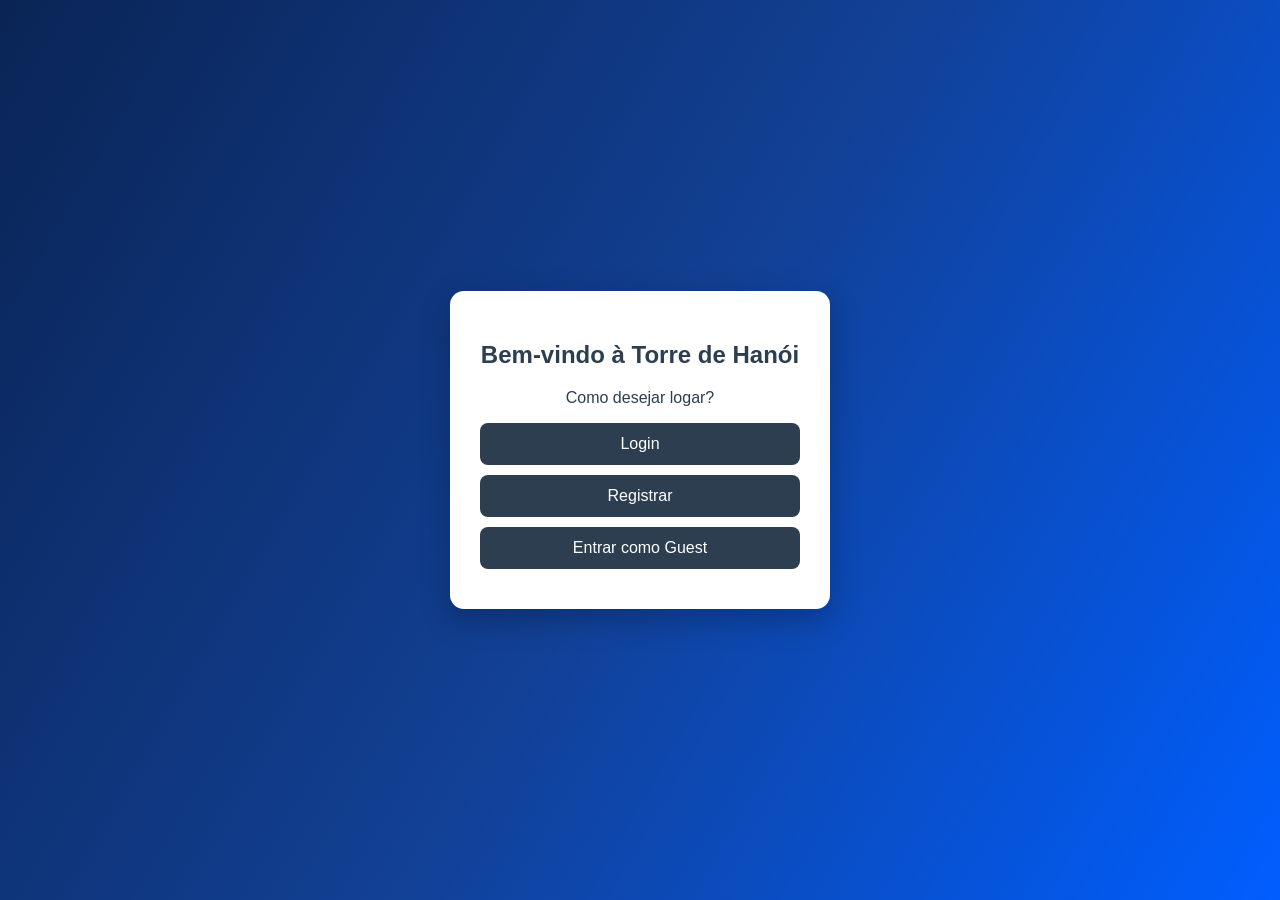
<file: index.html>
<!DOCTYPE html>
<html lang="pt-BR">

<head>
    <meta charset="UTF-8">
    <title>Torre de Hanói - Login</title>
    <link rel="stylesheet" href="Css/login.css">
</head>

<body>
    <div id="tela-entrada">
        <div class="modal-entrada">
            <h2>Bem-vindo à Torre de Hanói</h2>
            <div id="login-message" class="login-message"></div>
            <p>Como desejar logar?</p>

            <button id="btn-login" type="button" onclick="abrirModalLogin()">Login</button>
            <button id="btn-registro" type="button" onclick="abrirModalRegistro()">Registrar</button>
            <button id="btn-guest" type="button" onclick="abrirModalGuest()">Entrar como Guest</button>
        </div>
    </div>

    <div id="modal-overlay" class="modal-overlay hidden" role="dialog" aria-modal="true" aria-labelledby="modal-title">
        <div class="modal-box">
            <h3 id="modal-title">Ação</h3>
            <p id="modal-description" class="modal-description">Informe os dados para continuar.</p>
            <form id="modal-form" class="modal-form">
                <input id="modal-input" type="text" placeholder="Digite aqui" />
                <div class="modal-actions">
                    <button type="button" id="modal-cancel" class="btn-secondary">Cancelar</button>
                    <button type="submit" id="modal-submit" class="btn-primary">Continuar</button>
                </div>
            </form>
        </div>
    </div>

    <script src="Js/login.js"></script>
</body>
</html>
</file>
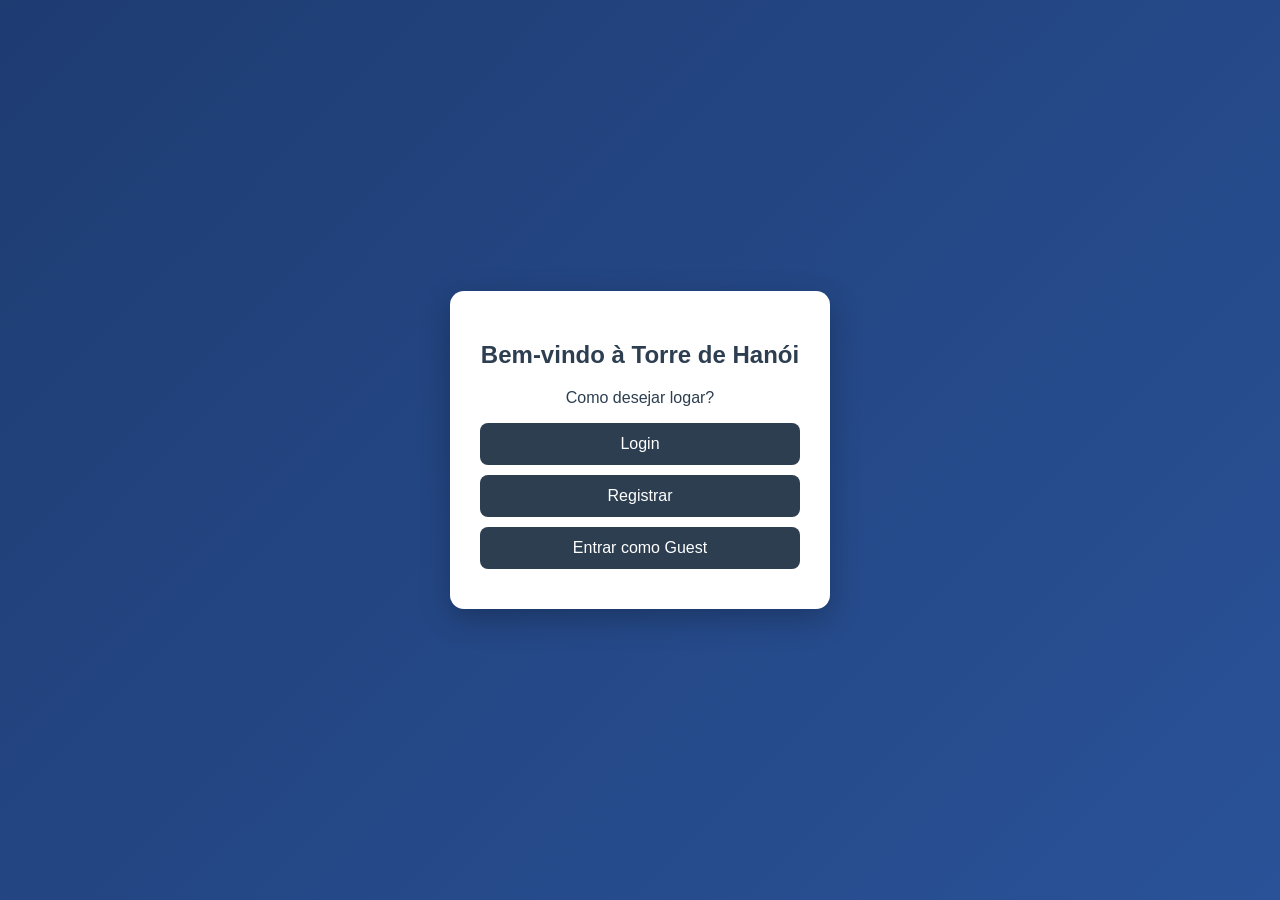
<file: game.html>
<!DOCTYPE html>
<html lang="pt-BR">

<head>
    <meta charset="UTF-8">
    <title>Torre de Hanói</title>
    <link rel="stylesheet" href="torres.css">
    <link rel="stylesheet" href="historico.css">
</head>


<body>

    <div class="cabecalho-jogo">
        <h2>Torre de Hanói</h2>
        <div id="display-jogador">Carregando usuário...</div>
    </div>

    <div id="main-container">
        <!-------- Torres -------->
        <div id="g">
            <div class="c" id="c0"></div>
            <div class="c" id="c1"></div>
            <div class="c" id="c2"></div>
        </div>
        <!-- ------------------ -->

            <!-- botões e historico -->        <div id="panel">
            <div class="controles">
                <button id="btn-replay" type="button" onclick="abrirModalReplay()">▶ Replay</button>
                <button id="btn-reset" type="button" onclick="abrirModalReset()">Reiniciar</button>
                <button id="btn-sair" type="button" onclick="abrirModalSair()">Sair</button>
            </div>

            <div id="history-box">
                <div class="historico" id="empty-msg">Nenhuma jogada realizada</div>
            </div>
        </div>
        <!-- ------------------ -->
    </div>


    <!-- mensagem de quando ganha -->
    <h2 id="m" class="mensage-vitoria"></h2>

    


    <div id="modal-overlay" class="modal-overlay hidden">
        <div class="modal-box">
            <h3 id="modal-title">Ação</h3>
            <p id="modal-description"></p>
            <div class="modal-actions">
                <button type="button" id="modal-cancel" class="btn-secondary">Cancelar</button>
                <button type="button" id="modal-confirm" class="btn-primary">Confirmar</button>
            </div>
        </div>
    </div>

    <script src="backend.js"></script>
</body>
</html>
</file>
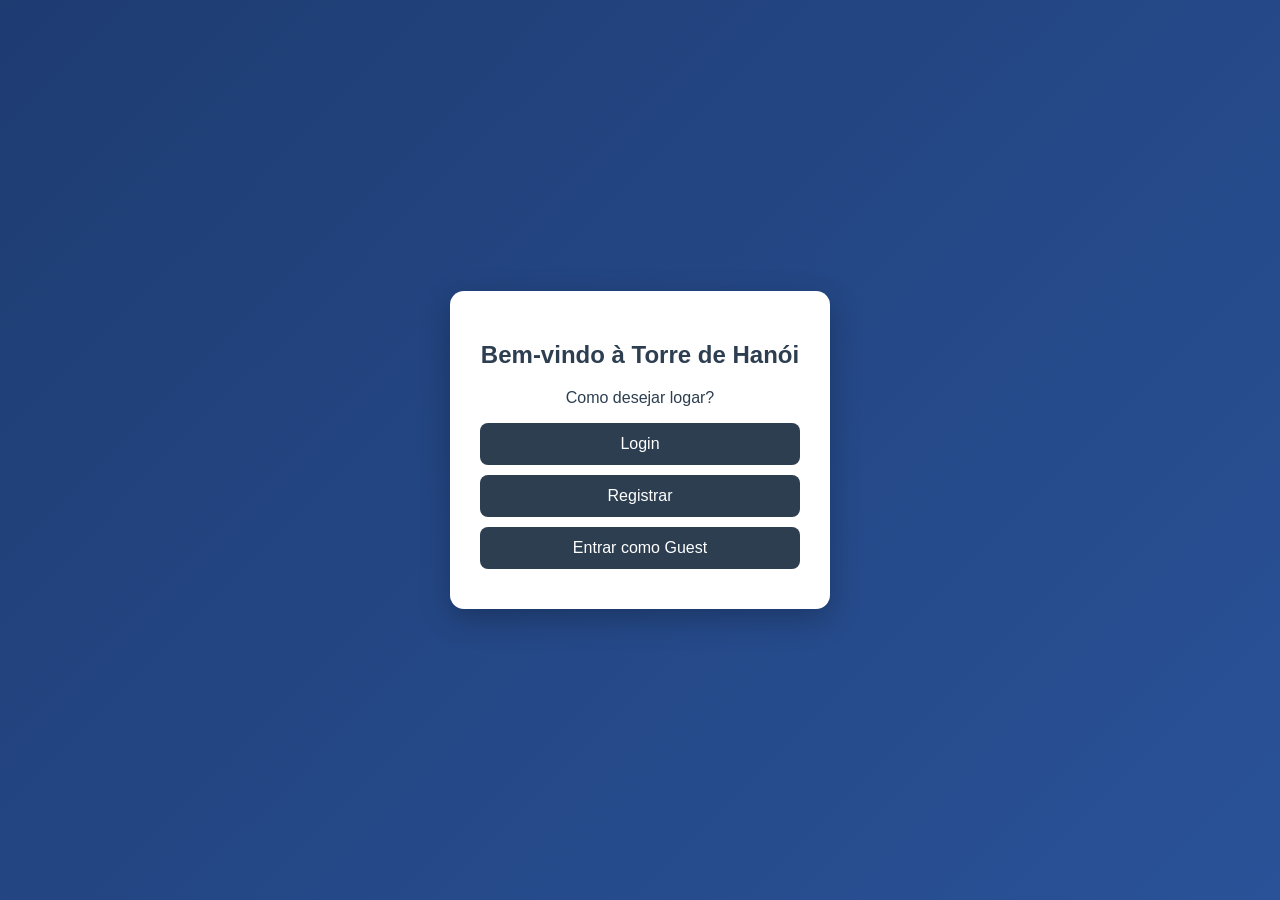
<file: login.html>
<!DOCTYPE html>
<html lang="pt-BR">

<head>
    <meta charset="UTF-8">
    <title>Torre de Hanói - Login</title>
    <link rel="stylesheet" href="login.css">
</head>

<body>
    <div id="tela-entrada">
        <div class="modal-entrada">
            <h2>Bem-vindo à Torre de Hanói</h2>
            <div id="login-message" class="login-message"></div>
            <p>Como desejar logar?</p>

            <button id="btn-login" type="button" onclick="abrirModalLogin()">Login</button>
            <button id="btn-registro" type="button" onclick="abrirModalRegistro()">Registrar</button>
            <button id="btn-guest" type="button" onclick="abrirModalGuest()">Entrar como Guest</button>
        </div>
    </div>

    <div id="modal-overlay" class="modal-overlay hidden" role="dialog" aria-modal="true" aria-labelledby="modal-title">
        <div class="modal-box">
            <h3 id="modal-title">Ação</h3>
            <p id="modal-description" class="modal-description">Informe os dados para continuar.</p>
            <form id="modal-form" class="modal-form">
                <input id="modal-input" type="text" placeholder="Digite aqui" />
                <div class="modal-actions">
                    <button type="button" id="modal-cancel" class="btn-secondary">Cancelar</button>
                    <button type="submit" id="modal-submit" class="btn-primary">Continuar</button>
                </div>
            </form>
        </div>
    </div>

    <script src="login.js"></script>
</body>
</html>
</file>
<file: Css/login.css>
body {
    margin: 0;
    min-height: 100vh;
    font-family: Arial, sans-serif;
    background: linear-gradient(120deg, #0a2455, #124094, #005eff);
    display: flex;
    justify-content: center;
    align-items: center;
    color: #2c3e50;
}

#tela-entrada {
    width: 100%;
    display: flex;
    justify-content: center;
    align-items: center;
    padding: 20px;
    box-sizing: border-box;
}

.modal-entrada {
    background: #fff;
    padding: 30px;
    border-radius: 14px;
    text-align: center;
    box-shadow: 0 10px 30px rgba(0, 0, 0, 0.25);
    width: min(100%, 320px);
}

.login-message {
    margin: 8px 0 12px;
    color: #1e8449;
    font-weight: 700;
}

.modal-entrada button {
    display: block;
    width: 100%;
    margin: 10px 0;
    padding: 12px;
    font-size: 16px;
    cursor: pointer;
    background-color: #2c3e50;
    color: white;
    border: none;
    border-radius: 8px;
    transition: background-color 0.2s ease;
}

.modal-entrada button:hover {
    background-color: #1a252f;
}

.modal-overlay {
    position: fixed;
    inset: 0;
    background: rgba(0, 0, 0, 0.72);
    display: flex;
    justify-content: center;
    align-items: center;
    z-index: 200;
    padding: 20px;
    box-sizing: border-box;
}

.modal-overlay.hidden {
    display: none;
}

.modal-box {
    background: #fff;
    width: min(100%, 360px);
    padding: 24px;
    border-radius: 12px;
    box-shadow: 0 12px 35px rgba(0, 0, 0, 0.25);
}

.modal-form {
    display: flex;
    flex-direction: column;
    gap: 12px;
}

.modal-form input {
    border: 1px solid #dcdde1;
    border-radius: 8px;
    padding: 10px 12px;
    font-size: 14px;
}

.modal-description.error {
    color: #e74c3c;
    font-weight: 600;
}

.modal-actions {
    display: flex;
    justify-content: flex-end;
    gap: 10px;
    margin-top: 4px;
}

.btn-primary,
.btn-secondary {
    padding: 10px 14px;
    border: none;
    border-radius: 8px;
    cursor: pointer;
    font-weight: 600;
}

.btn-primary {
    background: #2c3e50;
    color: #fff;
}

.btn-secondary {
    background: #ecf0f1;
    color: #2c3e50;
}
</file>
<file: torres.css>
body {
    display: flex;
    flex-direction: column;
    align-items: center;
    font-family: Arial, sans-serif;
    background: linear-gradient(135deg, #f5f7fa, #c3cfe2);
    user-select: none;
    min-height: 100vh;
    margin: 0;
    padding: 24px 16px;
    box-sizing: border-box;
}

h2 {
    color: #2f3640;
    margin-bottom: 8px;
}

.cabecalho-jogo {
    text-align: center;
    margin-bottom: 16px;
}

.cabecalho-jogo h2 {
    margin: 0 0 8px;
}

#display-jogador {
    display: inline-block;
    padding: 8px 14px;
    border-radius: 999px;
    background: #2c3e50;
    color: #fff;
    font-weight: bold;
    box-shadow: 0 4px 10px rgba(0, 0, 0, 0.12);
}

#main-container {
    display: flex;
    gap: 40px;
    background: white;
    padding: 30px;
    border-radius: 12px;
    box-shadow: 0 10px 30px rgba(0, 0, 0, 0.08);
    align-items: stretch;
}

#g {
    display: flex;
    gap: 40px;
    height: 320px;
    align-items: flex-end;
}

.c {
    width: 170px;
    height: 280px;
    display: flex;
    flex-direction: column-reverse;
    align-items: center;
    border-bottom: 14px solid #4b5257;
    position: relative;
    padding-bottom: 2px;
    transition: 0.2s;
    border-radius: 4px;
}

.c::after {
    content: '';
    position: absolute;
    width: 14px;
    height: 280px;
    background: #718093;
    z-index: 1;
    bottom: 0;
    border-radius: 7px 7px 0 0;
}

.c.over {
    background: rgba(52, 152, 219, 0.15);
    border-bottom-color: #3498db;
}

.d {
    height: 24px;
    border-radius: 12px;
    margin-bottom: 2px;
    border: 2px solid rgba(0, 0, 0, 0.15);
    z-index: 2;
    box-shadow: 0 3px 6px rgba(0, 0, 0, 0.12);
    box-sizing: border-box;
    transition: transform 0.1s ease-out;
}

.d.movable {
    cursor: grab;
}

.d.dragging {
    cursor: grabbing;
    pointer-events: none;
    margin-bottom: 0;
    position: fixed;
    left: 0;
    top: 0;
    z-index: 999;
    transition: none;
}

#panel {
    width: 280px;
    display: flex;
    flex-direction: column;
    border-left: 2px solid #f1f2f6;
    padding-left: 20px;
}

.controles {
    display: flex;
    gap: 10px;
    margin-bottom: 15px;
    flex-wrap: wrap;
}

button {
    flex: 1;
    padding: 10px;
    border: none;
    border-radius: 6px;
    background: #3498db;
    color: white;
    font-weight: bold;
    cursor: pointer;
    transition: 0.2s, opacity 0.2s;
}

button:hover {
    background: #2980b9;
}

button:disabled {
    background: #7f8c8d;
    cursor: not-allowed;
    opacity: 0.6;
}

.modal-overlay {
    position: fixed;
    inset: 0;
    background: rgba(0, 0, 0, 0.7);
    display: flex;
    justify-content: center;
    align-items: center;
    z-index: 1000;
    padding: 20px;
    box-sizing: border-box;
}

.modal-overlay.hidden {
    display: none;
}

.modal-box {
    background: white;
    border-radius: 12px;
    padding: 22px;
    width: min(100%, 360px);
    box-shadow: 0 12px 35px rgba(0, 0, 0, 0.2);
}

.modal-actions {
    display: flex;
    justify-content: flex-end;
    gap: 10px;
    margin-top: 14px;
}

.btn-primary,
.btn-secondary {
    flex: 0 0 auto;
    padding: 10px 14px;
    border: none;
    border-radius: 8px;
    font-weight: bold;
    cursor: pointer;
}

.btn-primary {
    background: #2c3e50;
    color: white;
}

.btn-secondary {
    background: #ecf0f1;
    color: #2c3e50;
}



.mensage-vitoria{
    color:#2ecc71;
     margin-top: 20px;
      height: 30px;

}
</file>
<file: historico.css>
.historico{
        color: #7f8c8d;
        font-size: 13px;
        text-align: center;
        margin-top: 20px;


    }

    #history-box {
        flex: 1;
        border: 1px solid #dcdde1;
        border-radius: 6px;
        background: #f8f9fa;
        overflow-y: auto;
        padding: 10px;
        max-height: 240px;
        }


    .history-item {
        padding: 6px 10px;
        margin-bottom: 5px;
        background: white;
        border-radius: 4px;
        border-left: 4px solid #2ecc71;
        font-size: 12px;
        color: #353b48;
        font-weight: 500;

    }
</file>
<file: login.css>
body {
    margin: 0;
    min-height: 100vh;
    font-family: Arial, sans-serif;
    background: linear-gradient(135deg, #1e3c72, #2a5298);
    display: flex;
    justify-content: center;
    align-items: center;
    color: #2c3e50;
}

#tela-entrada {
    width: 100%;
    display: flex;
    justify-content: center;
    align-items: center;
    padding: 20px;
    box-sizing: border-box;
}

.modal-entrada {
    background: #fff;
    padding: 30px;
    border-radius: 14px;
    text-align: center;
    box-shadow: 0 10px 30px rgba(0, 0, 0, 0.25);
    width: min(100%, 320px);
}

.login-message {
    margin: 8px 0 12px;
    color: #1e8449;
    font-weight: 700;
}

.modal-entrada button {
    display: block;
    width: 100%;
    margin: 10px 0;
    padding: 12px;
    font-size: 16px;
    cursor: pointer;
    background-color: #2c3e50;
    color: white;
    border: none;
    border-radius: 8px;
    transition: background-color 0.2s ease;
}

.modal-entrada button:hover {
    background-color: #1a252f;
}

.modal-overlay {
    position: fixed;
    inset: 0;
    background: rgba(0, 0, 0, 0.72);
    display: flex;
    justify-content: center;
    align-items: center;
    z-index: 200;
    padding: 20px;
    box-sizing: border-box;
}

.modal-overlay.hidden {
    display: none;
}

.modal-box {
    background: #fff;
    width: min(100%, 360px);
    padding: 24px;
    border-radius: 12px;
    box-shadow: 0 12px 35px rgba(0, 0, 0, 0.25);
}

.modal-form {
    display: flex;
    flex-direction: column;
    gap: 12px;
}

.modal-form input {
    border: 1px solid #dcdde1;
    border-radius: 8px;
    padding: 10px 12px;
    font-size: 14px;
}

.modal-description.error {
    color: #e74c3c;
    font-weight: 600;
}

.modal-actions {
    display: flex;
    justify-content: flex-end;
    gap: 10px;
    margin-top: 4px;
}

.btn-primary,
.btn-secondary {
    padding: 10px 14px;
    border: none;
    border-radius: 8px;
    cursor: pointer;
    font-weight: 600;
}

.btn-primary {
    background: #2c3e50;
    color: #fff;
}

.btn-secondary {
    background: #ecf0f1;
    color: #2c3e50;
}
</file>
